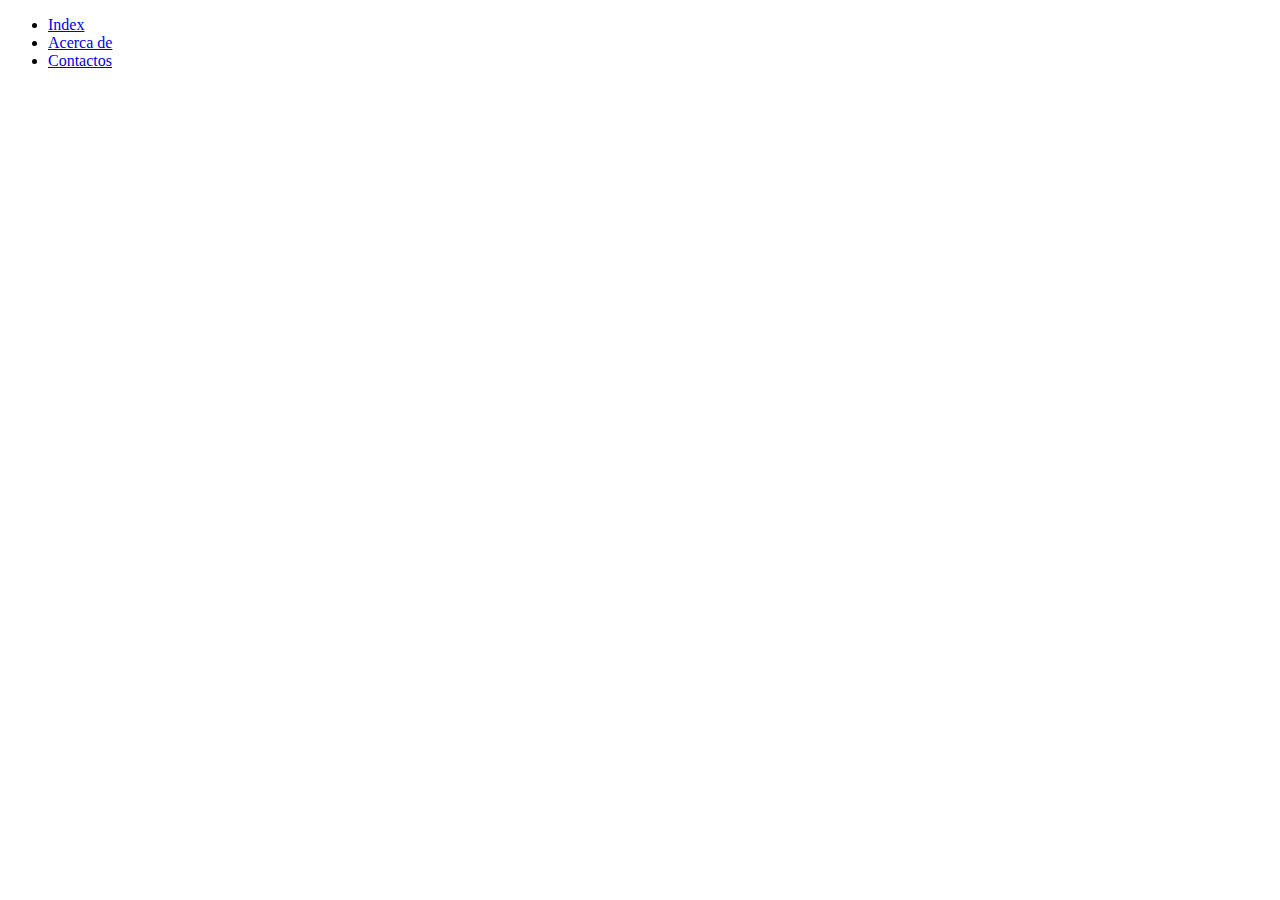
<file: source/views/partials/navegacion.html>
<!DOCTYPE html>
<html lang="en">

<body>
  <ul class="nav navbar-expand-lg navbar-light bg-dark navbarcss">
    <li class="nav-item">
      <a class="nav-link active" aria-current="page" href="index">Index</a>
    </li>
    <li class="nav-item">
      <a class="nav-link" href="acercade">Acerca de</a>
    </li>
    <li class="nav-item">
      <a class="nav-link" href="contactos">Contactos</a>
    </li>
  </ul>

</body>

</html>
</file>
